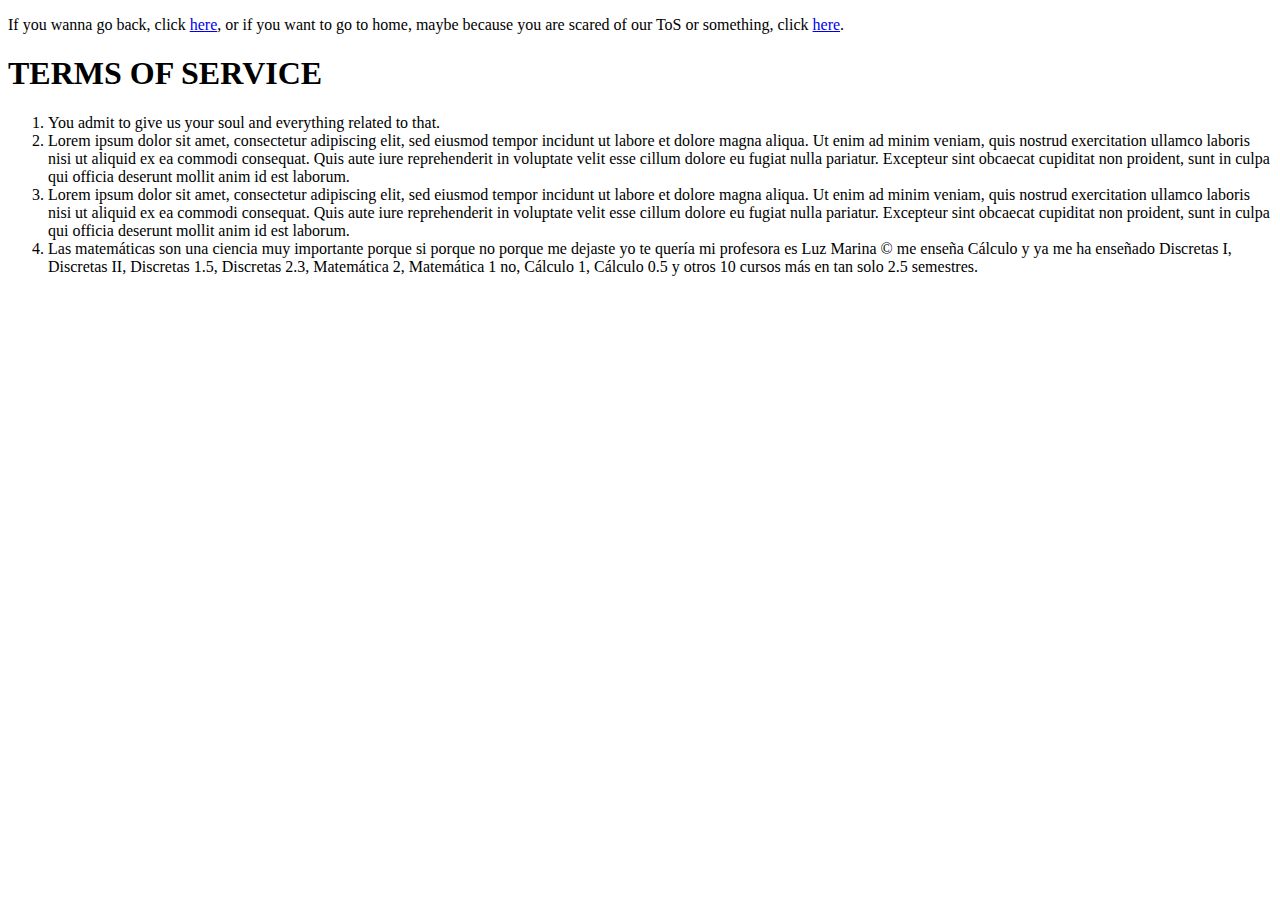
<file: FlappieBirt2/termsAndPrivacy.html>
<!DOCTYPE html>
<html>
<head>
  <title>Terms and Privacy</title>
  <meta charset="utf-8"/>
  </head>
<body>
	<p> If you wanna go back, click <a href = "signup.html"> here</a>, or if you want to go to home, maybe because you are scared of our ToS or something, click <a href = "index.html"> here</a>.</p>
	<h1> TERMS OF SERVICE </h1>
	<ol>
		<li> You admit to give us your soul and everything related to that.</li>
		<li> Lorem ipsum dolor sit amet, consectetur adipiscing elit, sed eiusmod tempor incidunt ut labore et dolore magna aliqua. Ut enim ad minim veniam, quis nostrud exercitation ullamco laboris nisi ut aliquid ex ea commodi consequat. Quis aute iure reprehenderit in voluptate velit esse cillum dolore eu fugiat nulla pariatur. Excepteur sint obcaecat cupiditat non proident, sunt in culpa qui officia deserunt mollit anim id est laborum.</li>
	<li> Lorem ipsum dolor sit amet, consectetur adipiscing elit, sed eiusmod tempor incidunt ut labore et dolore magna aliqua. Ut enim ad minim veniam, quis nostrud exercitation ullamco laboris nisi ut aliquid ex ea commodi consequat. Quis aute iure reprehenderit in voluptate velit esse cillum dolore eu fugiat nulla pariatur. Excepteur sint obcaecat cupiditat non proident, sunt in culpa qui officia deserunt mollit anim id est laborum. </li>
	<li> Las matemáticas son una ciencia muy importante porque si porque no porque me dejaste yo te quería mi profesora es Luz Marina &copy; me enseña Cálculo y ya me ha enseñado Discretas I, Discretas II, Discretas 1.5, Discretas 2.3, Matemática 2, Matemática 1 no, Cálculo 1, Cálculo 0.5 y otros 10 cursos más en tan solo 2.5 semestres. </li>
	</ol>
</body>
</file>
